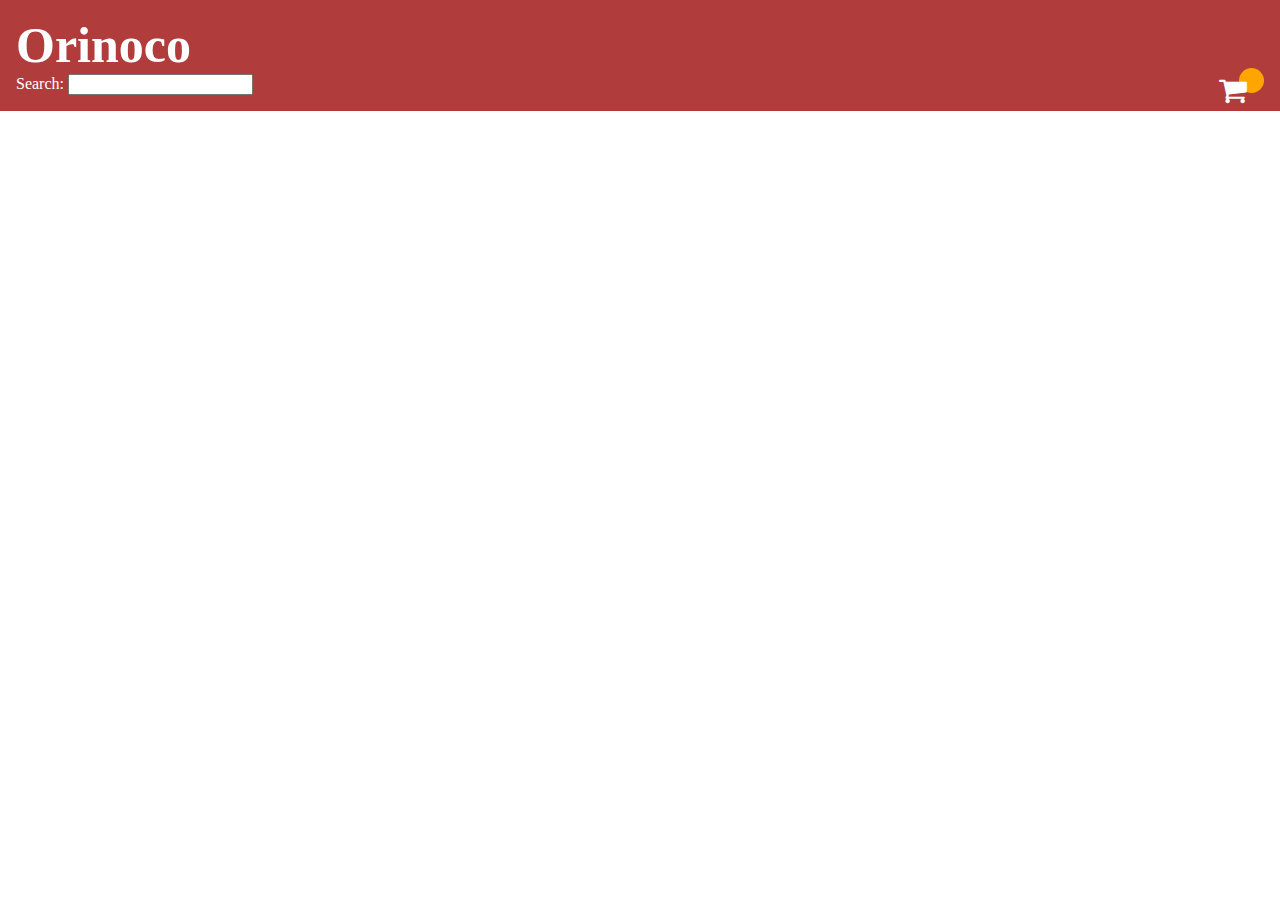
<file: index.html>
<!DOCTYPE html>
<html lang="en">
    <head>
    <meta charset="utf-8">
    <meta name="keywords" content="website,Orinoco, cameras, lences, best lences, vintage camera, buy camera, camera online, ">
    <meta name="description" content="Orinco a website, where you can find all best vitage cameras for sale, easy to order">
    <meta name="viewport" content="width=device-width, initial-scale=1.0, viewport-fit=cover">
    <link rel="stylesheet" href="style.css"> 
    <link rel="stylesheet" href="https://cdnjs.cloudflare.com/ajax/libs/font-awesome/4.7.0/css/font-awesome.min.css">
    <meta name="viewport" content="width=device-width, initial-scale=1.0">

    <title>Orinoco</title>
</head>
<body>
 <div class="mainpage">
 <div class="grid-container">
    <div class="header">
    <div class="nav-logo">Orinoco</div>
    <div class="flex">
    <div class="Search">
        <label for="search">Search:</label>
        <input type="search" id="search" name="search">
        </div>
    <div class="cart">
           <span class="fa fa-shopping-cart" id="carticon"><a href="cart.html"></a></span>
            <div id="cartsize"></div>
        </div>
        </div>
        </div>
    </div>
    <div id ="cameralist" class="Camera">
        </div>   
    </div>
    
    <div class="footer">
        <div class="nav-logo">Orinoco</div>
       <a class="text-color" href="http://contactus.com">contact us</a>
       <a class="text-color" href="http://customerservices.com">customer services</a>
       <a class="text-color" href="http://return.com">return</a>
       <a class="text-color" href="http://trackyourparcel.com">track your parcel</a>
    </div>
    <script src="/js/main.js"></script>
</body>
</html>
</file>
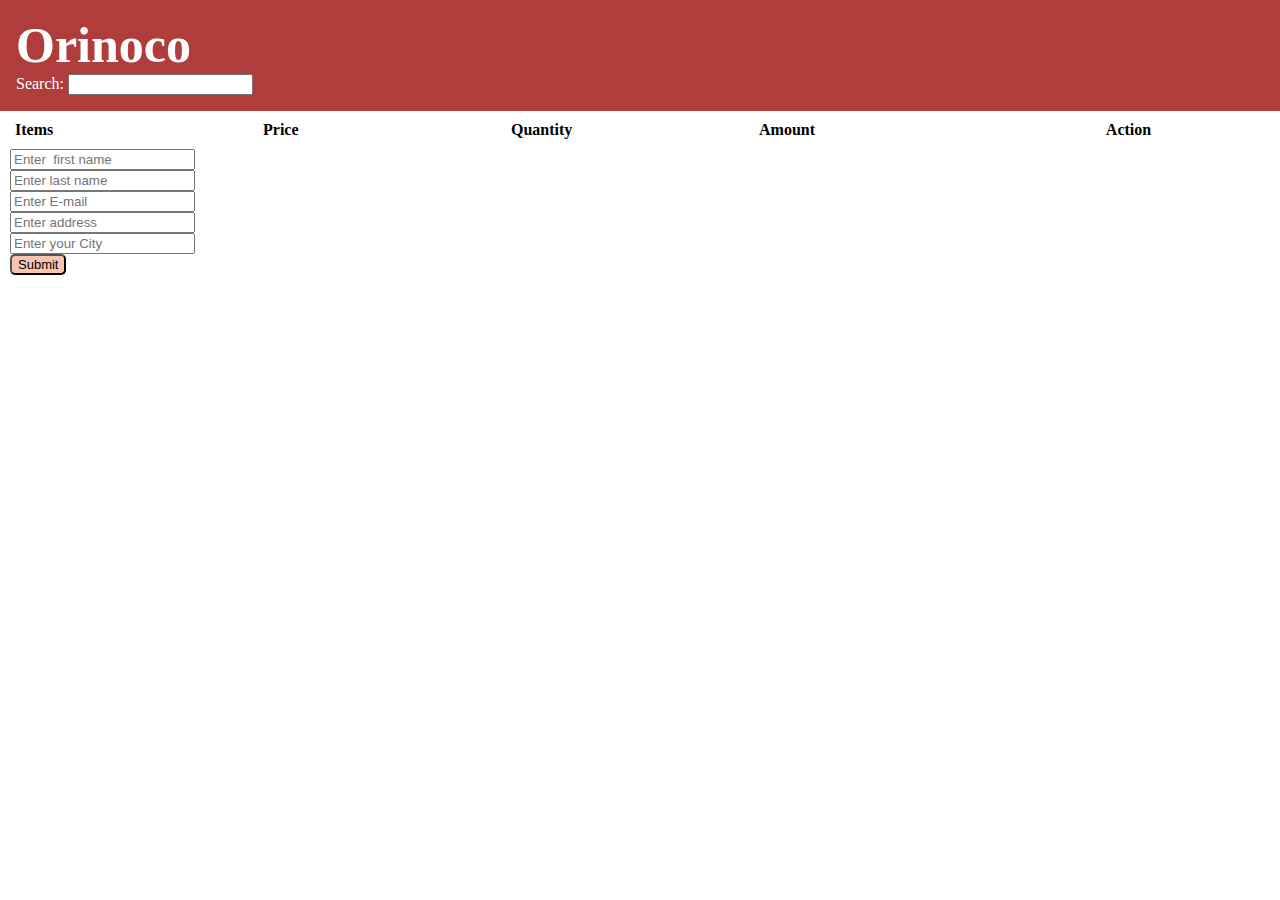
<file: cart.html>
<!DOCTYPE html>
<html lang="en">
    <head>
    <meta charset="utf-8">
    <meta name="keywords" content="website,Orinoco, cameras, lences, best lences, vintage camera, buy camera, camera online, ">
    <meta name="description" content="Orinco a website, where you can find all best vitage cameras for sale, easy to order">
    <meta name="viewport" content="width=device-width, initial-scale=1.0, viewport-fit=cover">
    <link rel="stylesheet" href="style.css"> 
    <link rel="stylesheet" href="https://cdnjs.cloudflare.com/ajax/libs/font-awesome/4.7.0/css/font-awesome.min.css">
    <meta name="viewport" content="width=device-width, initial-scale=1.0">

    <title>Orinco Basket</title>
</head>
<body>
 <div class="mainpage">
 <div class="grid-container">
    <div class="header">
    <a class="nav-logo" href="/index.html">Orinoco</a>
    <div class="flex">
    <div class="Search">
        <label for="search">Search:</label>
        <input type="search" id="search" name="search">
        </div>
        </div>
        </div>
         </div>
        <div id="cartsummary"  class="cartsum">
            <div class="heading">
                <span>Items</span>
                <span>Price </span>
                <span>Quantity</span>
                <span>Amount</span>
                <span>Action</span>
            </div>
        </div>
 </div>
  <form method="post" id="cart-order">
            <input type="text" id="firstName" name="firstName" placeholder="Enter  first name"/><br/>
             <input type="text" id="lastName" name="lastName" placeholder="Enter last name"/><br/>
            <input type="email" id="email" name="email" placeholder="Enter E-mail"/><br/>
            <input type="text" id="address" name="address" placeholder="Enter address"/><br/>
            <input type="text" id="city" name="city" placeholder="Enter your City"/><br/>
            <input type="submit" id="submit" name="submit" value="Submit"/>
 </form>
    <script src="/js/cart.js"></script>
</body>
</html>
</file>
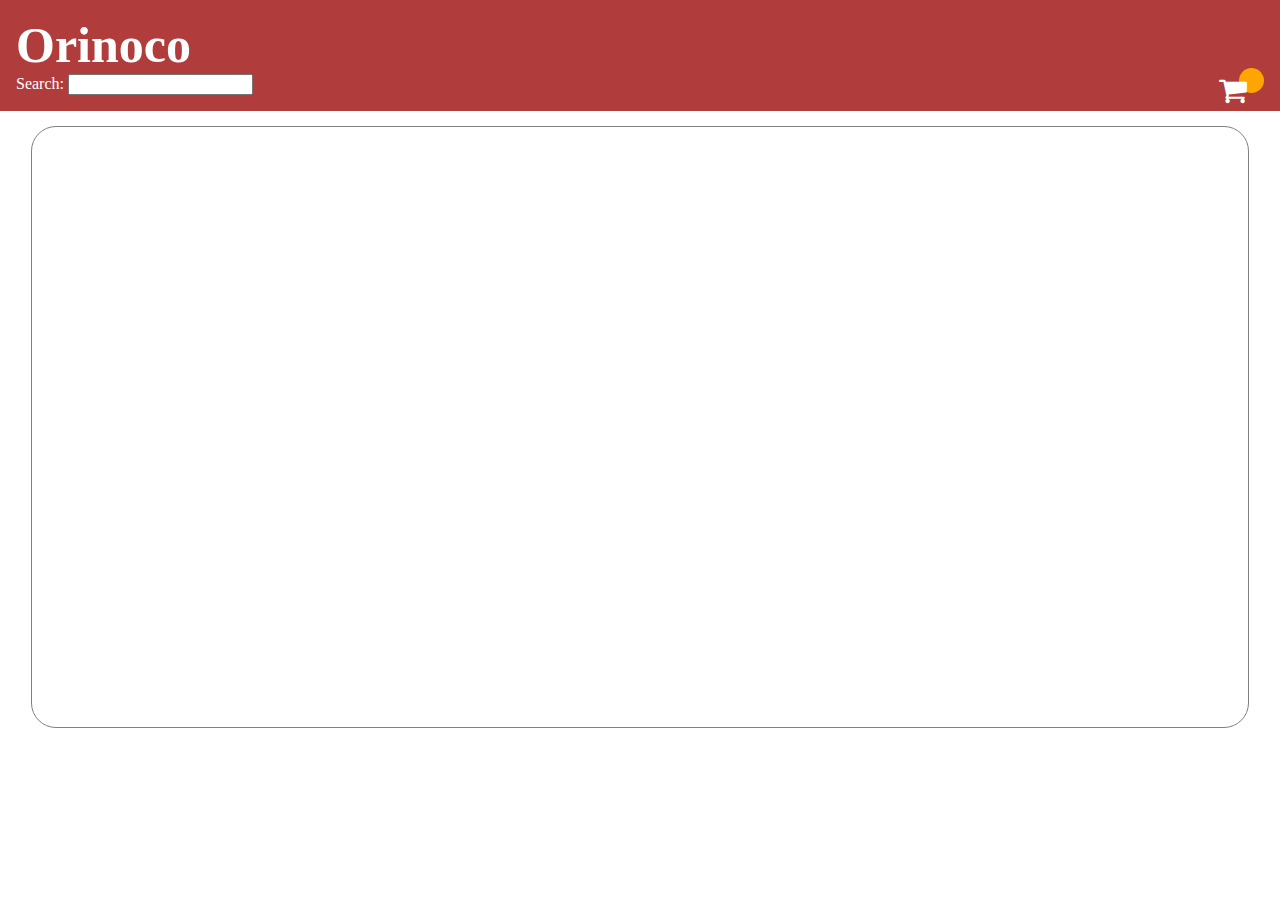
<file: detail.html>
<!DOCTYPE html>
<html lang="en">
<head>
  <meta charset="utf-8">
    <meta name="keywords" content="website,Orinoco, cameras, lences, best lences, vintage camera, buy camera, camera online, ">
    <meta name="description" content="Orinco a website, where you can find all best vitage cameras for sale, easy to order">
    <meta name="viewport" content="width=device-width, initial-scale=1.0, viewport-fit=cover">
    <link rel="stylesheet" href="style.css"> 
    <link rel="stylesheet" href="https://cdnjs.cloudflare.com/ajax/libs/font-awesome/4.7.0/css/font-awesome.min.css">
    <meta name="viewport" content="width=device-width, initial-scale=1.0">

    <title> Orinco Detail Page</title>
</head>
<body>
     <div class="mainpage">
 <div class="grid-container">
    <div class="header">
    <a class="nav-logo" href="/index.html">Orinoco</a>
    <div class="flex">
    <div class="Search">
        <label for="search">Search:</label>
        <input type="search" id="search" name="search">
        </div>
     <div class="cart">
           <span class="fa fa-shopping-cart" id="carticon"></span>
            <div id="cartsize"></div>
        </div>
        </div>
        </div>
    </div>
<div class="detailslist" id="detaillist"></div>
    </div>
    <script src="/js/detail.js"></script>
</body>
</html>
</file>
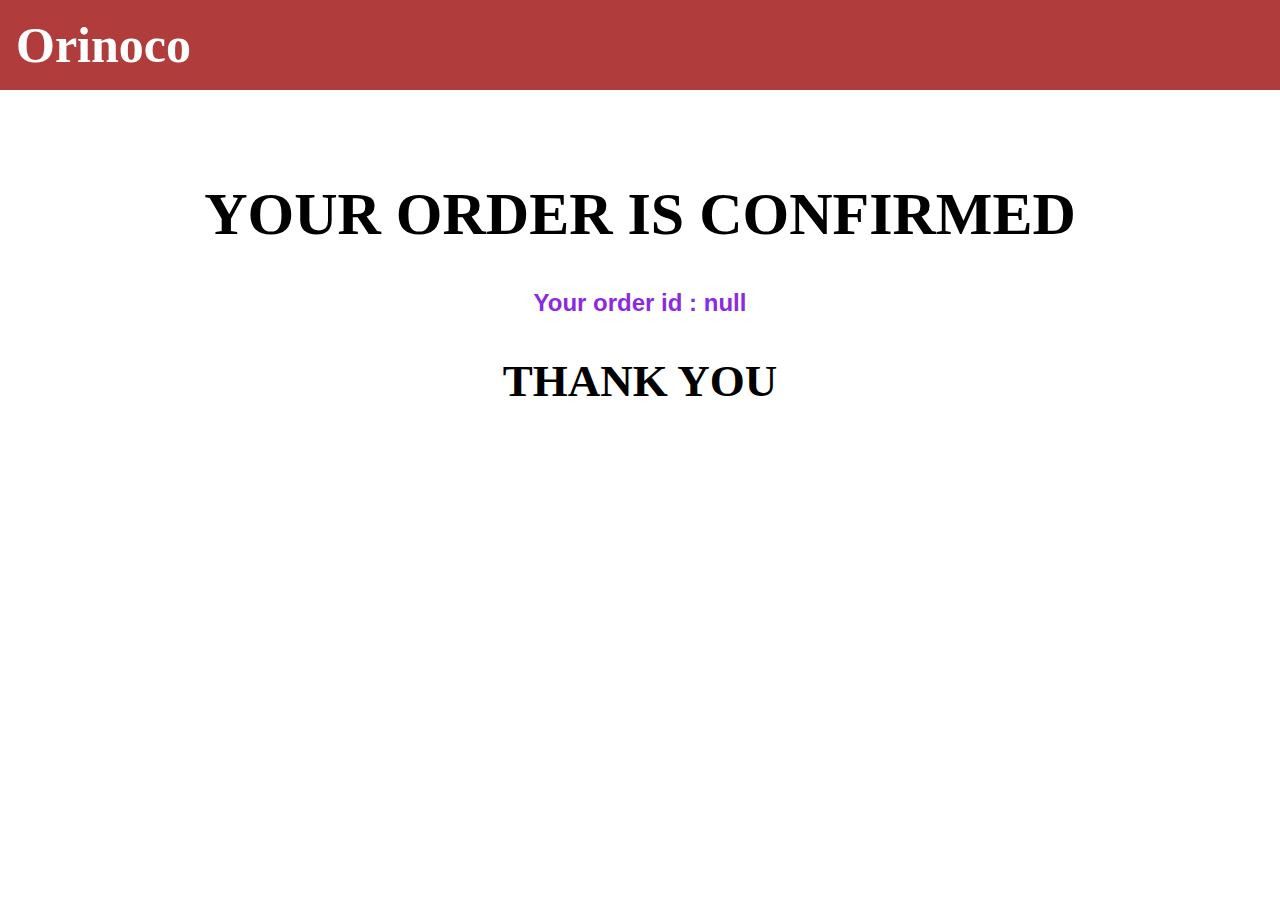
<file: submit.html>
<!DOCTYPE html>
<html lang="en">
    <head>
    <meta charset="utf-8">
    <meta name="keywords" content="website,Orinoco, cameras, lences, best lences, vintage camera, buy camera, camera online, ">
    <meta name="description" content="Orinco a website, where you can find all best vitage cameras for sale, easy to order">
    <meta name="viewport" content="width=device-width, initial-scale=1.0, viewport-fit=cover">
    <link rel="stylesheet" href="style.css"> 
    <link rel="stylesheet" href="https://cdnjs.cloudflare.com/ajax/libs/font-awesome/4.7.0/css/font-awesome.min.css">
    <meta name="viewport" content="width=device-width, initial-scale=1.0">

    <title>Orinoco</title>
</head>
<body>
 <div class="submit_order">
 <div class="grid-container">
    <div class="header">
    <a class="nav-logo" href="/index.html">Orinoco</a>
        </div>
  </div>
    
    <div class="orderc">
 <h1>YOUR ORDER IS CONFIRMED</h1>
 <span id="orderid"></span>
 <h2>THANK YOU</h2>
 </div>
 </div>
<script>
  var urlobject = new URL(window.location.href);
var params = urlobject.searchParams;
let orderid = params.get("order_id");
  var myorder = document.getElementById("orderid");
  myorder.textContent = "Your order id : " + orderid;
</script>
</body>
</html>
</file>
<file: style.css>
.mainpage {
    background-color: white;

}
body{
    margin: 0 auto;
}
.header{
    background-color: rgba(160, 21, 21, 0.836);
    font-family: serif;
    color: white;
    margin: 0 auto;
    padding: 1em;   
}
.flex{ 
       display: flex;
    flex-direction: row;
    align-content: center;
    justify-content:space-between; 
}
a.nav-logo,.nav-logo{
    color: white;
    font-weight: bold;
    font-family:fantasy !important;
    font-size: 50px;
    margin-right:60px;
    align-items: flex-start;
    text-decoration: none !important
}
.nav-search{
  background-color: #fafafa;
  float: left;
  display: block;
  color: black;
  text-align:end;
  padding: 10px 14px;
  margin-right: 200px;
  text-decoration: none;
  font-size: 30px;
  /* align-items: flex-end; */
}
.cart{
    color:white ;
    font-size: 30px;
    z-index: 100;
}
.cart span{
     z-index: -100;
}
#cartsize {
    color:black;
    font-size: 20px;
    margin-top: -2em;
    margin-left: 1em;
    background-color: orange;
    height: 25px;
    width: 25px;
    border-radius: 50%;
    text-align: center;
    z-index: 1000000;
}
.V-cam > img{
 margin: 0 auto;
 height: auto;
 width: 100%;
 border-top-left-radius: 25px ;
  border-top-right-radius: 25px ;
  
  

}
.Camera{
    display: flex;
    flex-direction: row;
    justify-content: center;
    flex-wrap: wrap;
 }
 .V-cam {
     text-align: center;
     padding-bottom: 15px;
     border: 2px solid black;
     padding: 3px;
     border-radius: 5%;
     margin: 5px;


 }
.camera .V-cam {
    display: flex;
    flex-direction: column;
    align-content: center;
    justify-content:space-between;
    margin: 10px auto;
    border-bottom: 1px white solid;
}
.V-cam .icons {
    display: flex;
    flex-direction:row;
    justify-content: space-around;
    align-items: center;
}
.description {
    margin: 30px;
   text-align: center;
   align-self: center;
}
.options{
    display: flex;
    flex-direction: row;
    align-items: center;
    justify-content:space-around;
}
.footer {
    display: none;
    background-color: rgba(160, 21, 21, 0.836);
   /* padding: 15px ; */
   position: absolute;
   width: 100%;
   bottom: 0;
}
.footer a {
    display: flex;
    flex-direction: column;
    align-items: flex-start;
    margin-left: 20px;
    color: white;
    margin-left: 30px;
}

.Detailimage {
 display: flex;
    flex-direction: column;
    align-content: center;
    justify-content:space-between;
    width: 260px;
    height: 180px;
    
}
 .descriptions {
   display: flex;
   flex-direction: column;
   justify-content: space-between;
   margin: 15px;
 }
  .basketicon {
justify-content: right;
color: darkorange !important ;
font-size: 50px !important ;
  }
.cartsum {
    display: flex;
    flex-direction:column;
    margin-left: 15px;
    padding-top:10px;
    height: 100%;
}
#cart-order {
    margin: 10px;
}
.totalsummary {
background-color: rgb(27, 231, 8);
 font-size: 30px;
 text-align: right;
 justify-content: flex-end;
 padding:10px;
 margin-right: 15px;
}
.cartsum h1 button{
    display: inline-flex;
    flex-direction: row;
    justify-content: space-between;
}

.cartsum h5 {
    font-size: 25px;
}
.proceed {
    background-color:rgba(255, 155, 5, 0.961);
    width: 150px;
    height: 50px;
    border-radius: 17%;
    margin: 25px;
    position: relative;
    border: 3px solid black;
    align-items: center;
    justify-items: center;
    margin-left: 250px;
}

.alignitems, .heading {
 display: flex;
 flex-direction: row;
 align-items: center;
 justify-content: space-evenly;
 text-align: left;
font-size:  1rem;
flex-wrap: wrap;
margin-right: 25px;

}
.alignitems > span , .heading > span{
    align-self: flex-start;
    width:calc(20% - 5px) ;
    margin-right: 5px;
}
.heading > span{
    font-weight: bold;
}
.alignitems :nth-last-child(1), .heading :nth-last-child(1){
    align-self: flex-end;
    text-align: center;
}
.alignitems :nth-child(3){
    text-align: center;
}
#submit {
background-color: rgb(248, 196, 177);
color:black;
font-size: 13px;
text-align: center;
border-radius: 5px;
}
.orderc {
background-color: white;
}
#orderid {
    font-size: x-large;
    font-family:'Franklin Gothic Medium', 'Arial Narrow', Arial, sans-serif;
    color: blueviolet;
}
/* small device  */
@media screen  and (max-width: 678px)  {
     .V-cam{
        border: 1px solid gray;
        border-radius: 25px;
        display: inline-block;
        width: 95%;
        align-self: center;
        margin: 30px auto;
        justify-content: center;
        padding: 0 ;
        padding-bottom: 5px;
    }
    #detaillist {
    
    border-radius: 25px;
    display:flex;
    flex-direction: column;
    width: 90%;
    align-self: center;
    margin: 30px auto;
    margin-bottom: 5px ;
    justify-content: center;
    padding: 0;
    padding-bottom: 10px;

}
.Detailimage  {
    width: 100%;
    height: 100%;
} 
.orderc {
background-color:white;
padding: 70px;
align-items: center;
}}


/* medium device  */
@media screen and (min-width: 679px) and (max-width: 1023px)  {
    .V-cam{
        border: 1px solid gray;
        border-radius: 10%;
        display: inline-block;
        width: 45%;
        align-items: center;
        margin: 10px;
        justify-content: space-evenly;
        padding: 0 0 5px 0; 
    }
     #detaillist {
    border: 1px solid gray;
    border-radius: 25px;
    display:flex;
    flex-direction: row;
    width: 95%;
    align-self: center;
   margin: 15px auto;
    justify-content: center;
    padding: 0 ;
}
.Detailimage  {
    border-top-left-radius: 25px;
    border-bottom-left-radius: 25px;
    height: 100%;
    width: 500px;
}
.orderc {
background-color:white;
padding: 65px;
font-weight: 700;
align-items: center;
}}
/* large device */
@media screen and (min-width: 1024px) {
    .V-cam{
         border: 1px solid gray;
        border-radius: 25px;
        display: inline-block;
        width: 20%;
        align-items: center;
        margin: 10px;
        justify-content: space-evenly;
        align-content:flex-end;
        padding: 0 0 5px 0;
    }
     #detaillist {
    border: 1px solid gray;
    border-radius: 25px;
    display:flex;
    flex-direction: row;
    width: 95%;
    height: 600px;
    align-self: center;
   margin: 15px auto;
    justify-content: center;
    padding: 0 ;
}
.Detailimage  {
    border-top-left-radius: 25px;
    border-bottom-left-radius: 25px;
    height: 100%;
    width: 700px;
}
.orderc {
    display: flex;
    flex-direction: column;
    padding: 50px;
    font-weight:bolder;
    font-size: 30px;
    align-items: center;
}}
</file>
